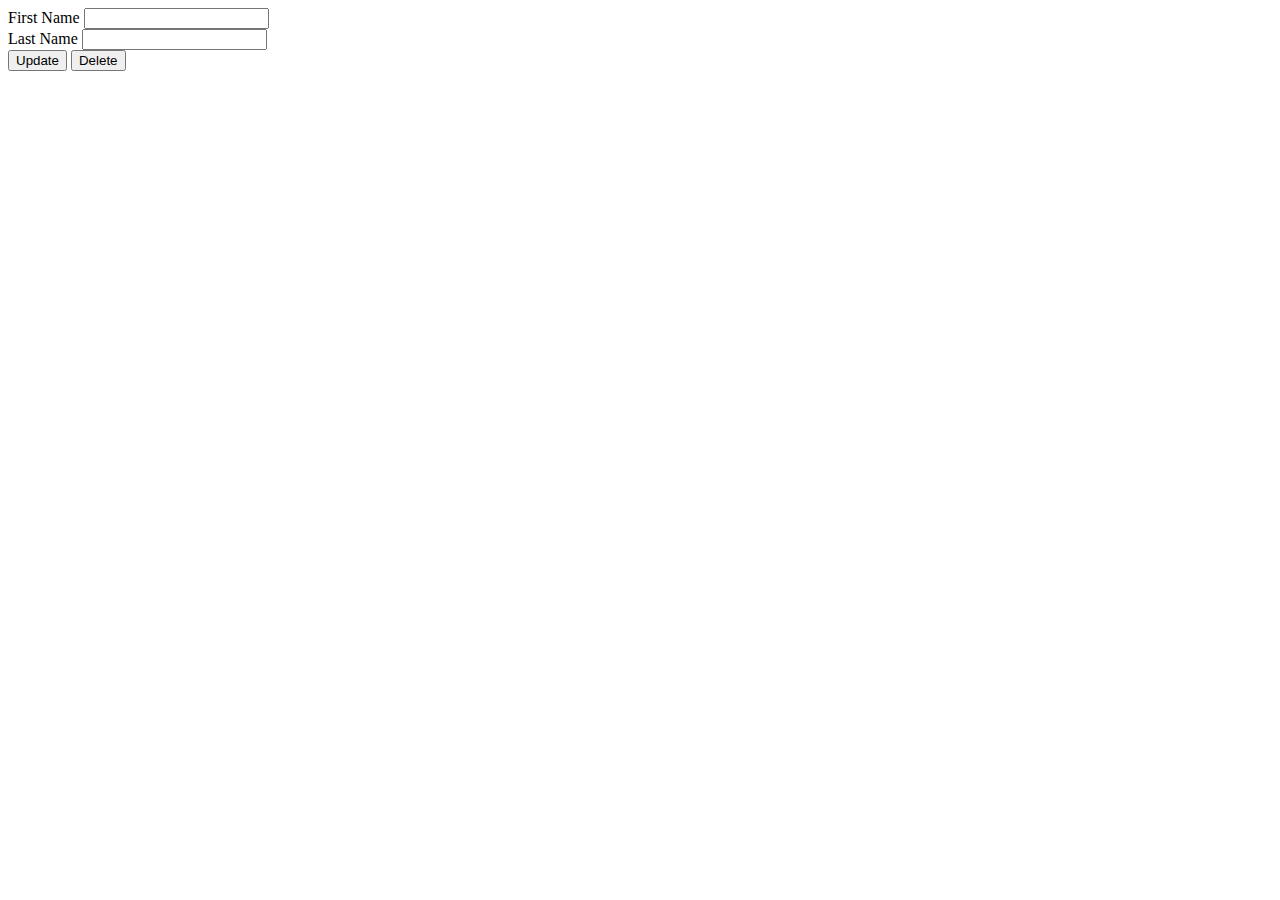
<file: server-ui/src/main/resources/templates/edit.html>
<!doctype html>
<html lang="en" xmlns:th="https://www.thymeleaf.org">
<head>
    <meta charset="UTF-8"></meta>

</head>
<body>
<form method="post" th:object="${userInfo}">
    <div class="form-group">
        <label>First Name</label>
        <input class="form-control" id="name" th:field="*{name}"
               type="text"/>
    </div>
    <div class="form-group">
        <label>Last Name</label>
        <input class="form-control" id="fullName" th:field="*{fullName}"
               type="text"/>
    </div>

    <div>
        <input th:formaction="'/users/update/'+${userInfo.id}" type="submit" value="Update"
        ></input>
        <input th:formaction="'/users/delete/'+${userInfo.id}" type="submit" value="Delete"
        ></input>
    </div>
</form>
</body>
</html>
</file>
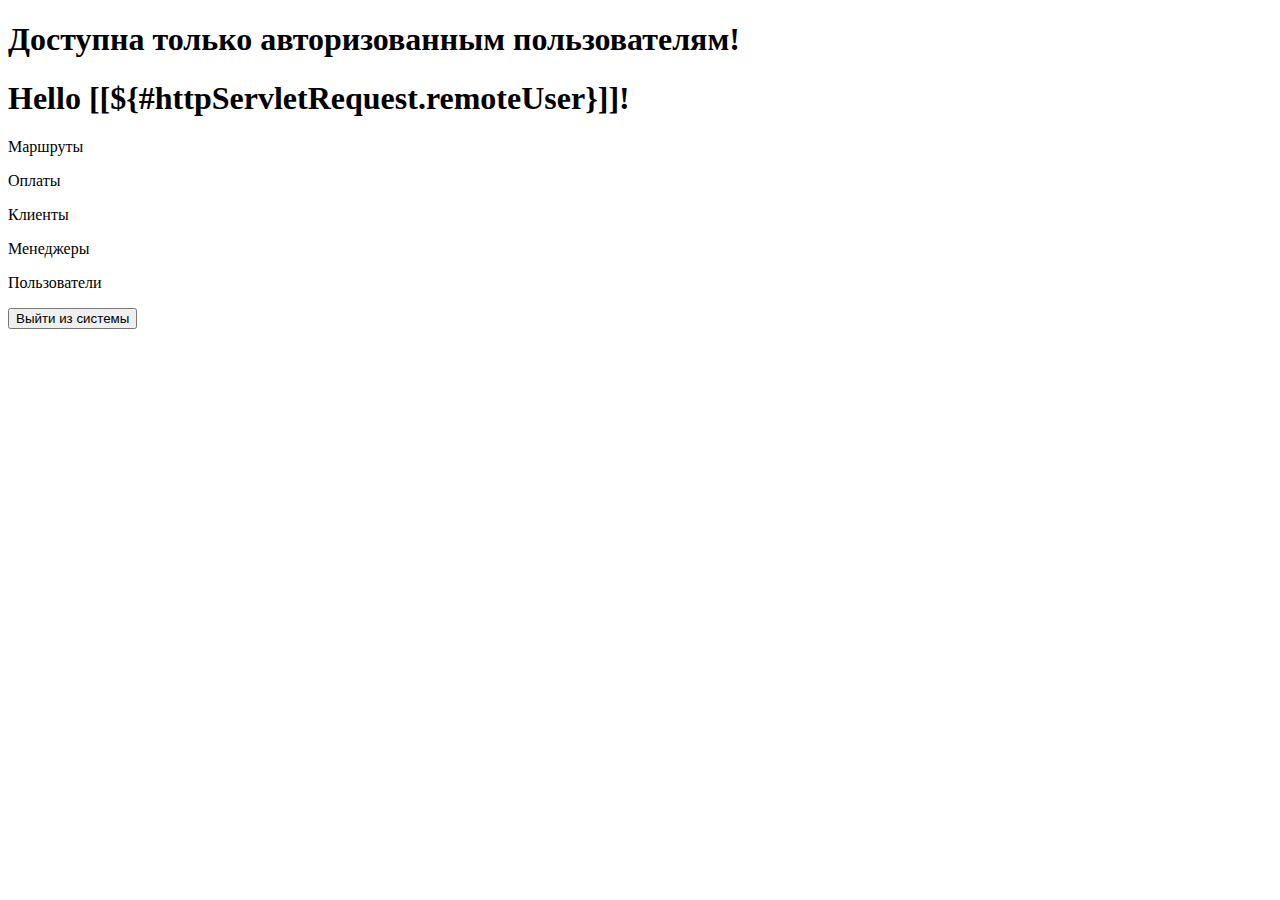
<file: server-ui/src/main/resources/templates/home.html>
<!DOCTYPE html>
<html xmlns:th="http://www.thymeleaf.org" xmlns="http://www.w3.org/1999/xhtml">
<head>
    <title>Домашняя работа №6. Spring Security</title>
    <link rel="stylesheet" th:href="@{/css/main.css}" type="text/css"/>
</head>
<body>
<h1>Доступна только авторизованным пользователям!</h1>
<h1 th:inline="text">Hello [[${#httpServletRequest.remoteUser}]]!</h1>

<p><a th:href="@{/tracks}">Маршруты</a></p>
<p><a th:href="@{/payments}">Оплаты</a></p>
<p><a th:href="@{/registerClient}">Клиенты</a></p>
<p><a th:href="@{/registerManager}">Менеджеры</a></p>
<p><a th:href="@{/users}">Пользователи</a></p>
<form th:action="@{/logout}" method="post">
    <input type="submit" value="Выйти из системы"/>
</form>
<img th:class="image" th:src="@{/img/java.png}"/>

</body>
</html>
</file>
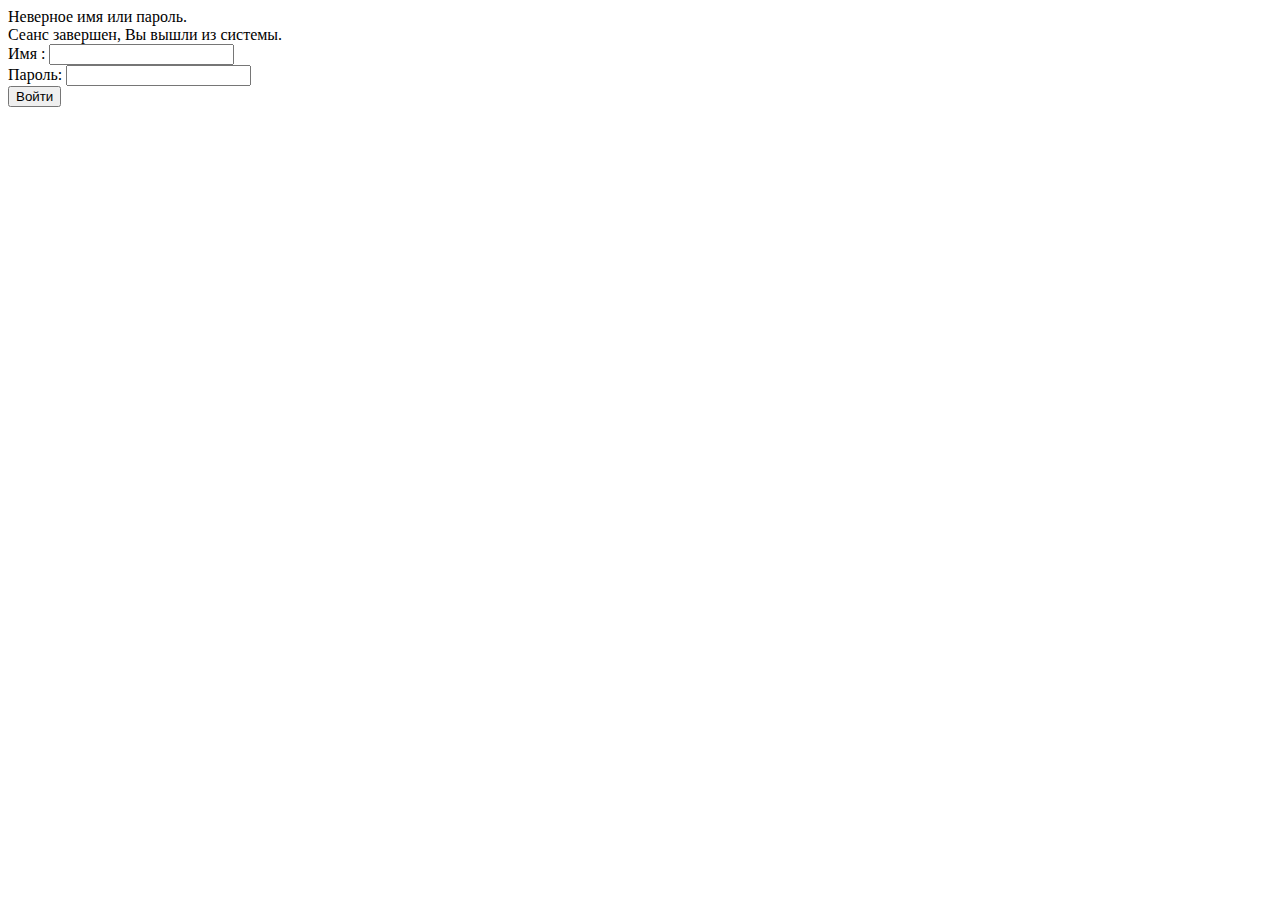
<file: server-ui/src/main/resources/templates/login.html>
<!DOCTYPE html>
<html xmlns:th="http://www.thymeleaf.org" xmlns="http://www.w3.org/1999/xhtml"
>
<head>
    <title>Домашняя работа №6. Spring Security</title>
</head>
<body>
<div th:if="${param.error}">
    Неверное имя или пароль.
</div>
<div th:if="${param.logout}">
    Сеанс завершен, Вы вышли из системы.
</div>
<form th:action="@{/login}" method="post">
    <div><label> Имя : <input type="text" name="username"/> </label></div>
    <div><label> Пароль: <input type="password" name="password"/> </label></div>
    <div><input type="submit" value="Войти"/></div>
</form>
</body>
</html>
</file>
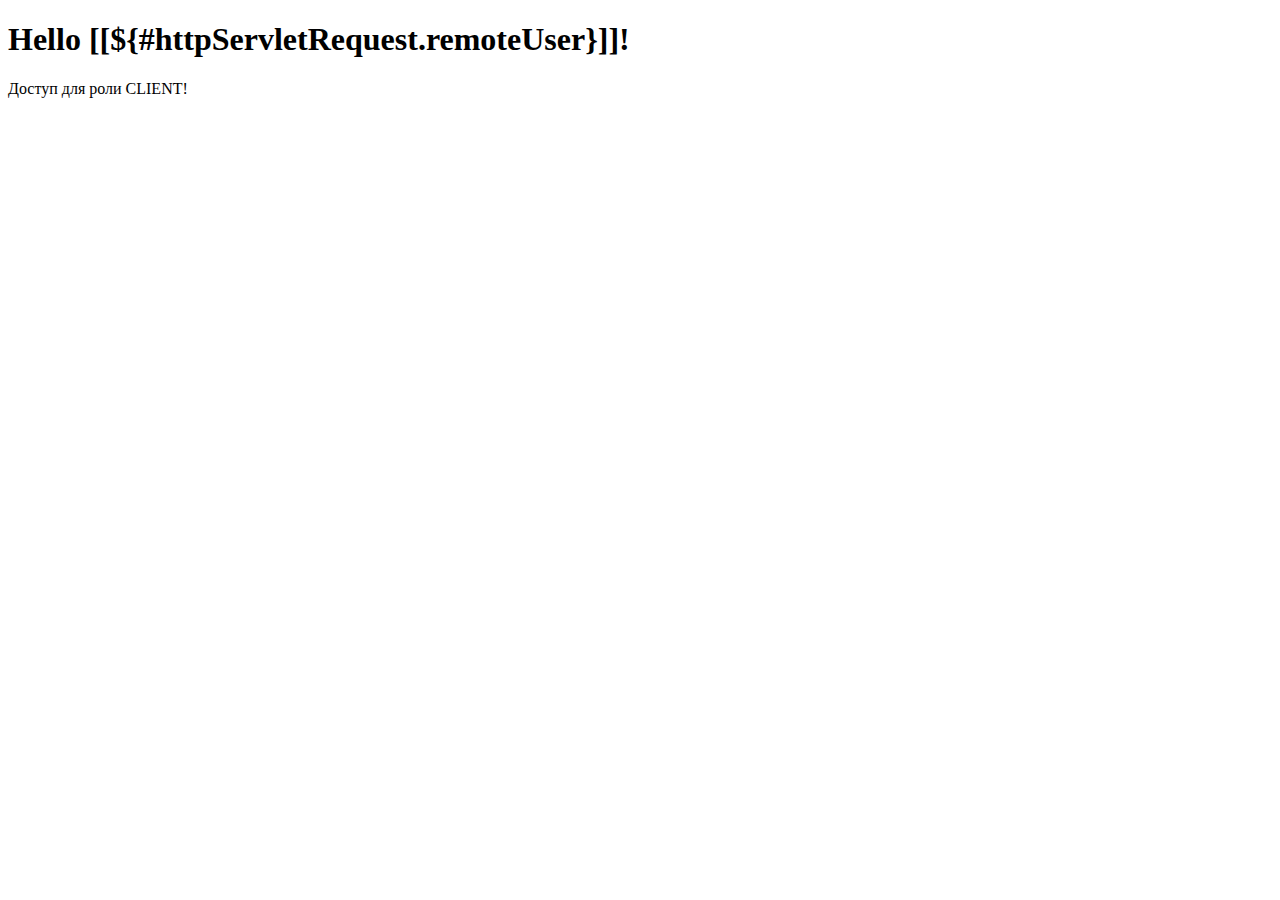
<file: server-ui/src/main/resources/templates/payments.html>
<!DOCTYPE html>
<html xmlns:th="http://www.thymeleaf.org" xmlns="http://www.w3.org/1999/xhtml"
>
<head>
    <title>Оплаты!</title>
</head>
<body>
<h1 th:inline="text">Hello [[${#httpServletRequest.remoteUser}]]!</h1>
<p>Доступ для роли CLIENT!</p>

</body>
</html>
</file>
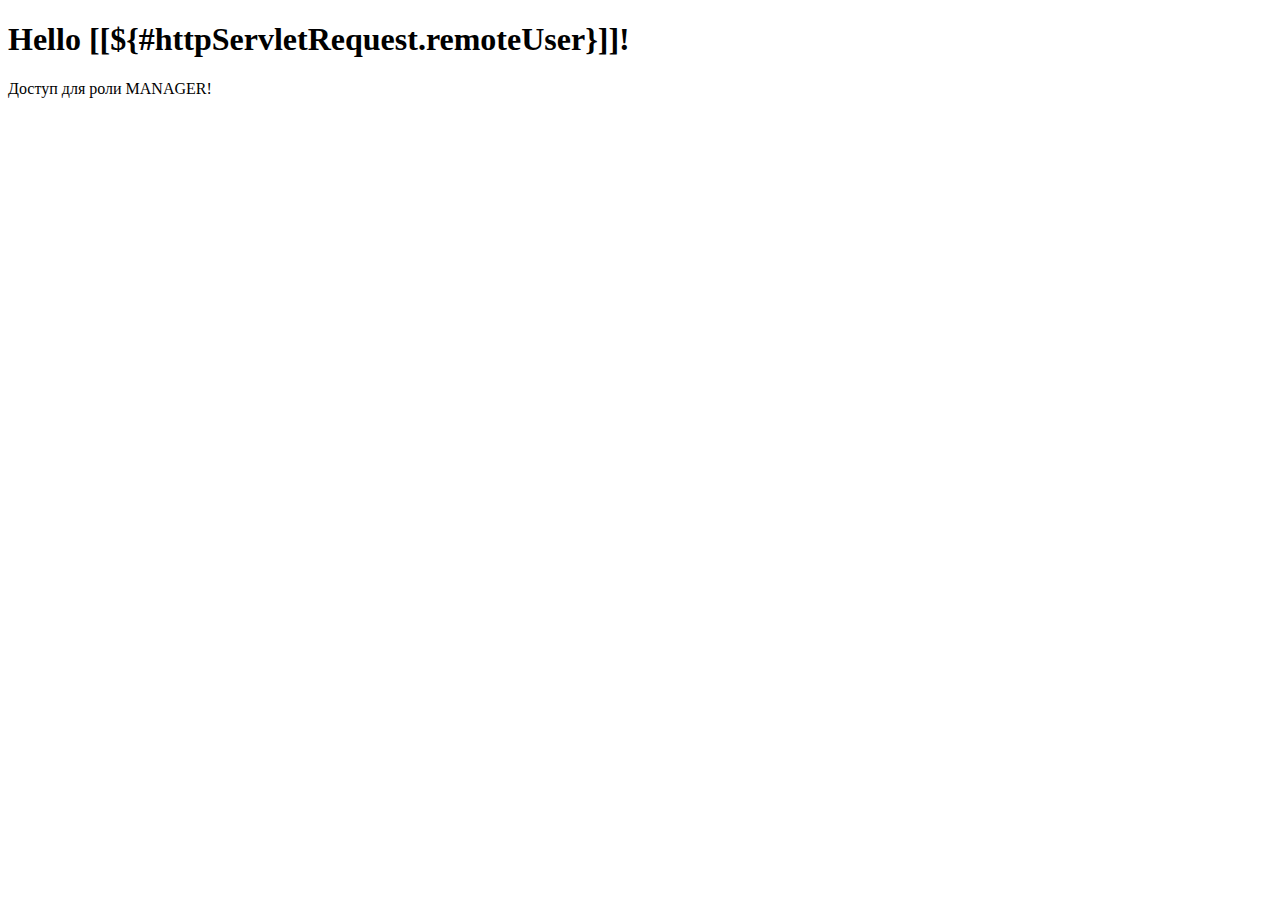
<file: server-ui/src/main/resources/templates/registerClient.html>
<!DOCTYPE html>
<html xmlns:th="http://www.thymeleaf.org" xmlns="http://www.w3.org/1999/xhtml"
>
<head>
    <title>Клиенты!</title>
</head>
<body>
<h1 th:inline="text">Hello [[${#httpServletRequest.remoteUser}]]!</h1>
<p>Доступ для роли MANAGER!</p>

</body>
</html>
</file>
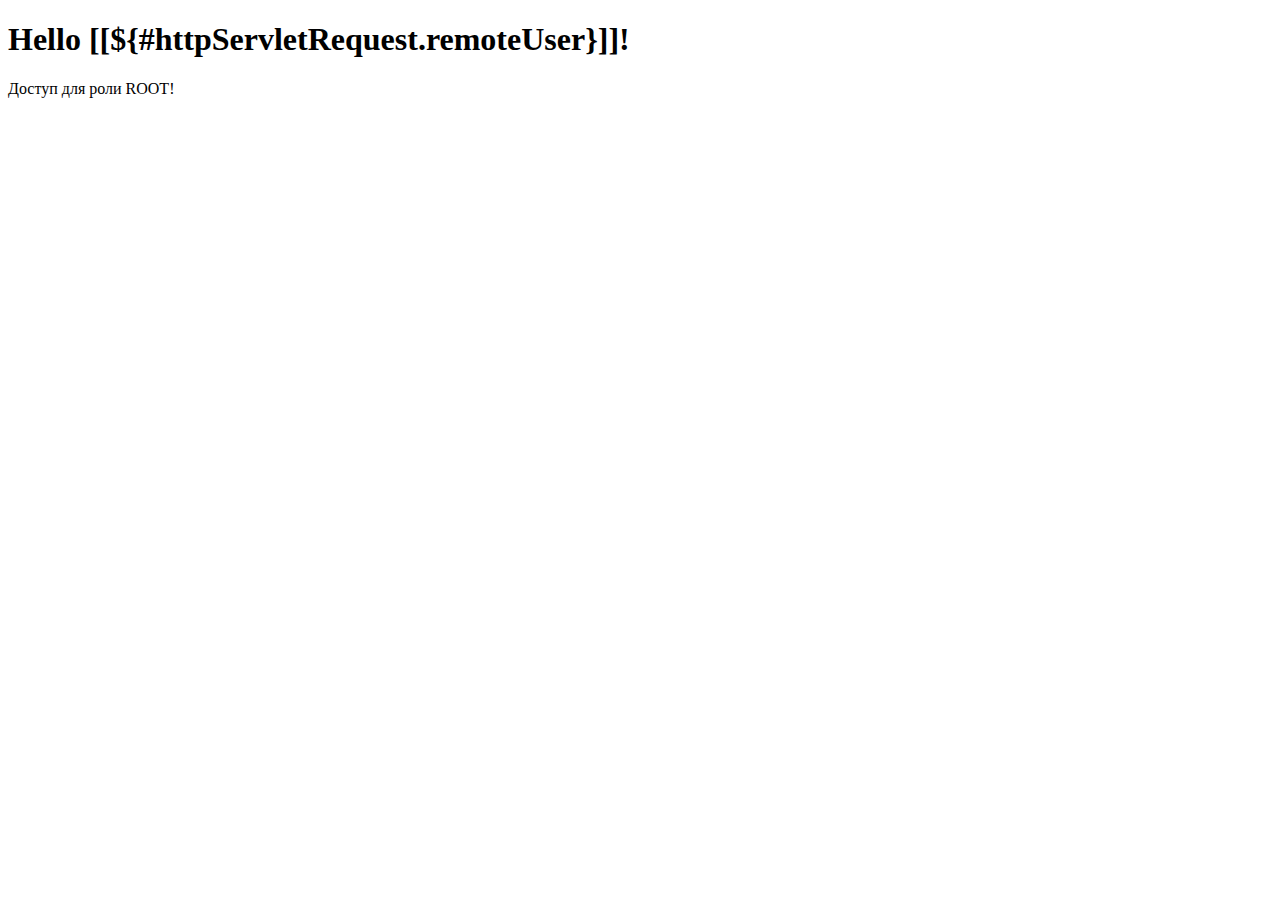
<file: server-ui/src/main/resources/templates/registerManager.html>
<!DOCTYPE html>
<html xmlns:th="http://www.thymeleaf.org" xmlns="http://www.w3.org/1999/xhtml"
>
<head>
    <title>Менеджеры!</title>
</head>
<body>
<h1 th:inline="text">Hello [[${#httpServletRequest.remoteUser}]]!</h1>
<p>Доступ для роли ROOT!</p>

</body>
</html>
</file>
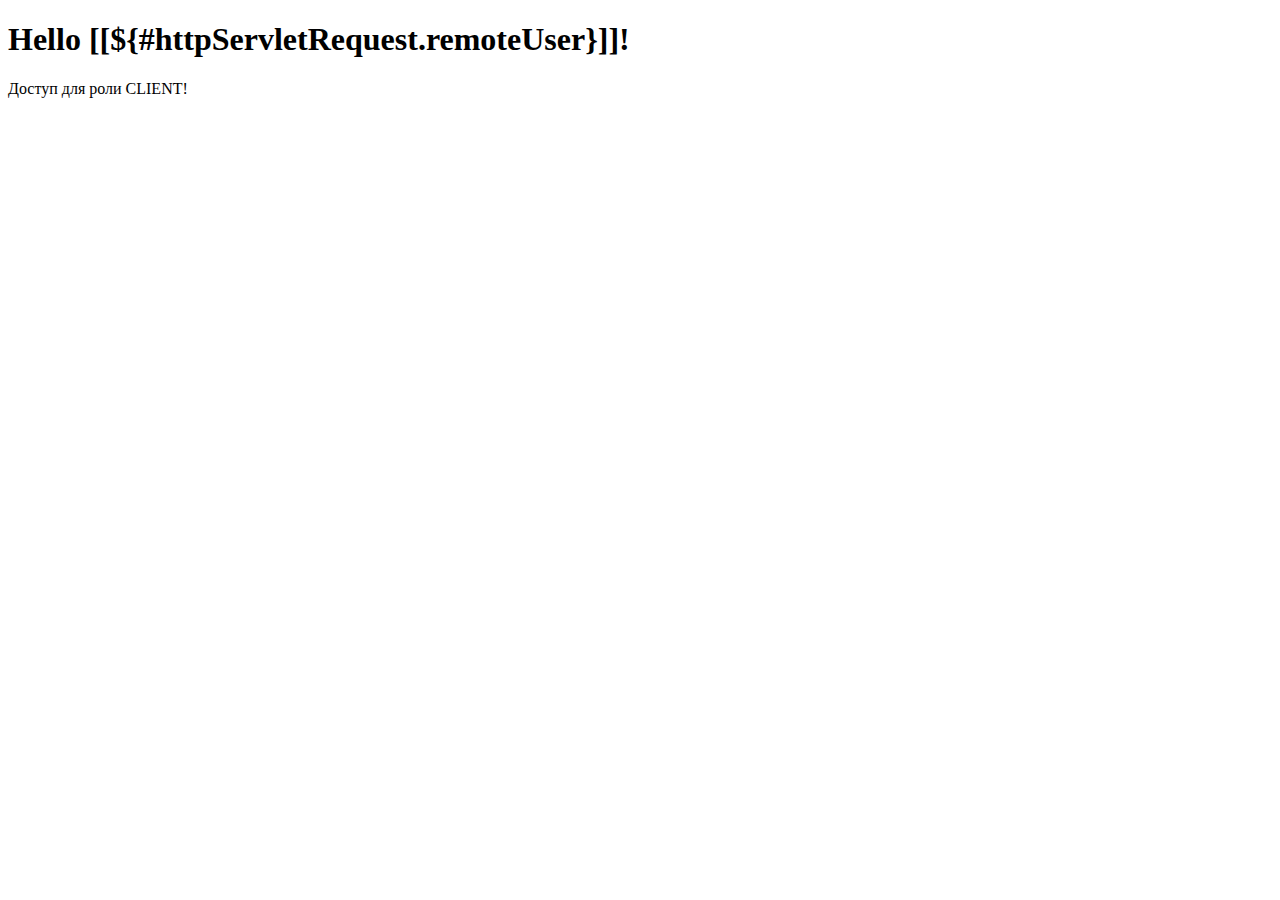
<file: server-ui/src/main/resources/templates/routes.html>
<!DOCTYPE html>
<html xmlns:th="http://www.thymeleaf.org" xmlns="http://www.w3.org/1999/xhtml"
>
<head>
    <title>Маршруты!</title>
</head>
<body>
<h1 th:inline="text">Hello [[${#httpServletRequest.remoteUser}]]!</h1>
<p>Доступ для роли CLIENT!</p>

</body>
</html>
</file>
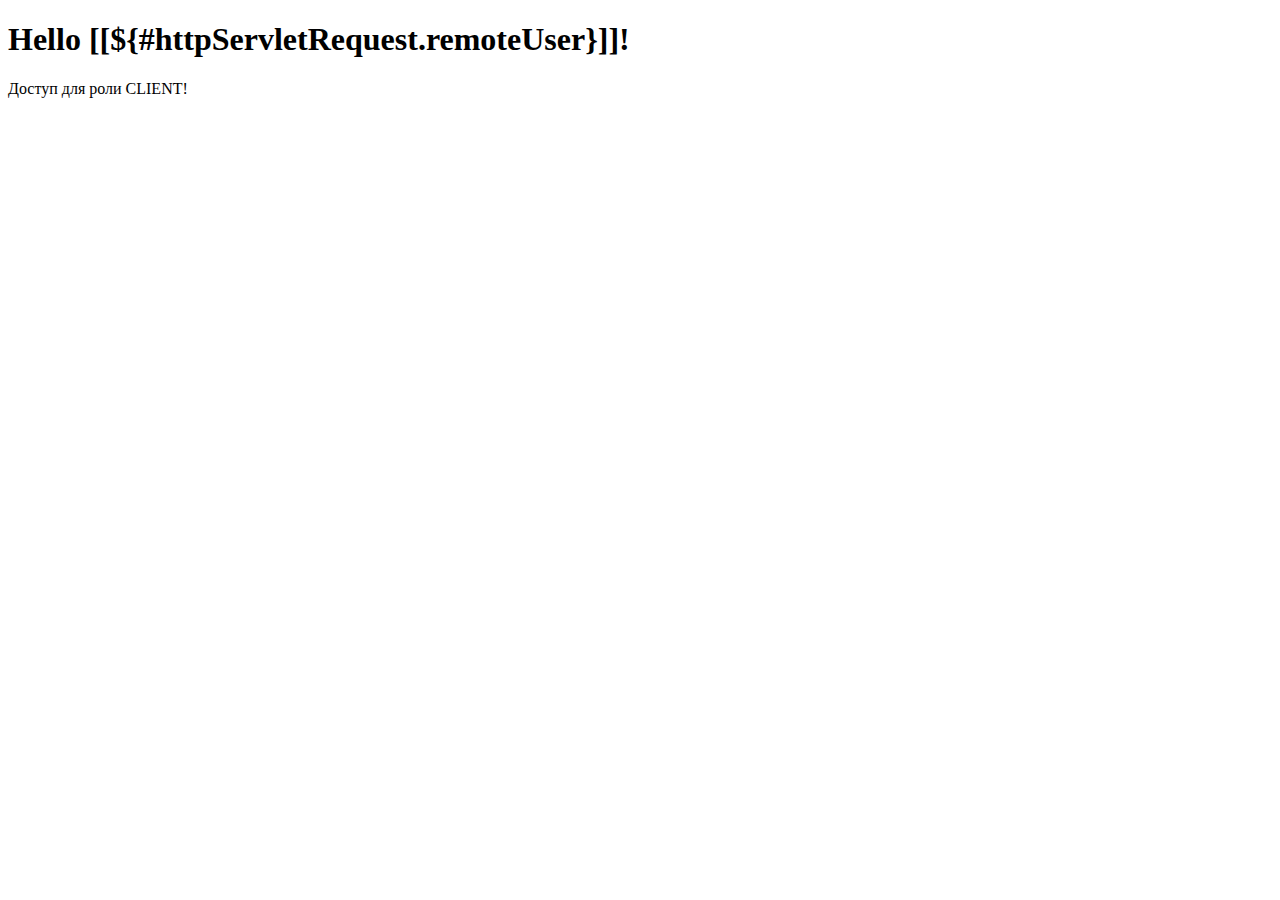
<file: server-ui/src/main/resources/templates/tracks.html>
<!DOCTYPE html>
<html xmlns="http://www.w3.org/1999/xhtml" xmlns:th="http://www.thymeleaf.org"
>
<head>
    <title>Маршруты!</title>
</head>
<body>
<h1 th:inline="text">Hello [[${#httpServletRequest.remoteUser}]]!</h1>
<p>Доступ для роли CLIENT!</p>

</body>
</html>
</file>
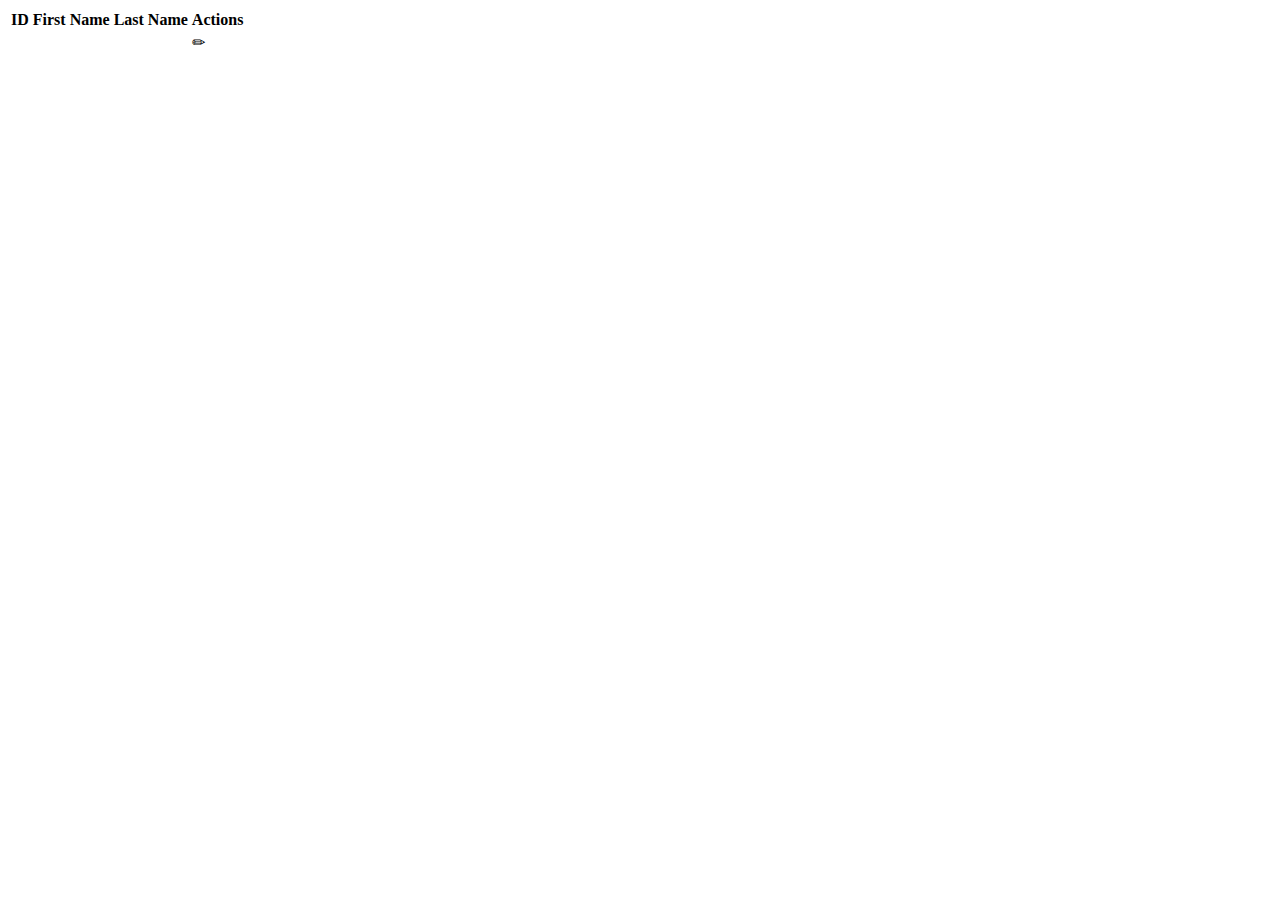
<file: server-ui/src/main/resources/templates/users.html>
<!doctype html>
<html lang="en" xmlns:th="https://www.thymeleaf.org">
<head>
    <meta charset="UTF-8"></meta>
</head>
<body class="container">

<table class="table table-striped table-bordered ">
    <tr>
        <th>ID</th>
        <th>First Name</th>
        <th>Last Name</th>
        <th>Actions</th>
    </tr>

    <tr th:each="user : ${users}">
        <td class="align-middle" th:text="${user.id}"></td>
        <td class="align-middle" th:text="${user.name}"></td>
        <td class="align-middle" th:text="${user.fullName}"></td>
        <td class="align-middle text-center"><a class="btn btn-secondary" th:href="'/users/' + ${user.id}">✏</a></td>
    </tr>
</table>
</body>
</html>
</file>
